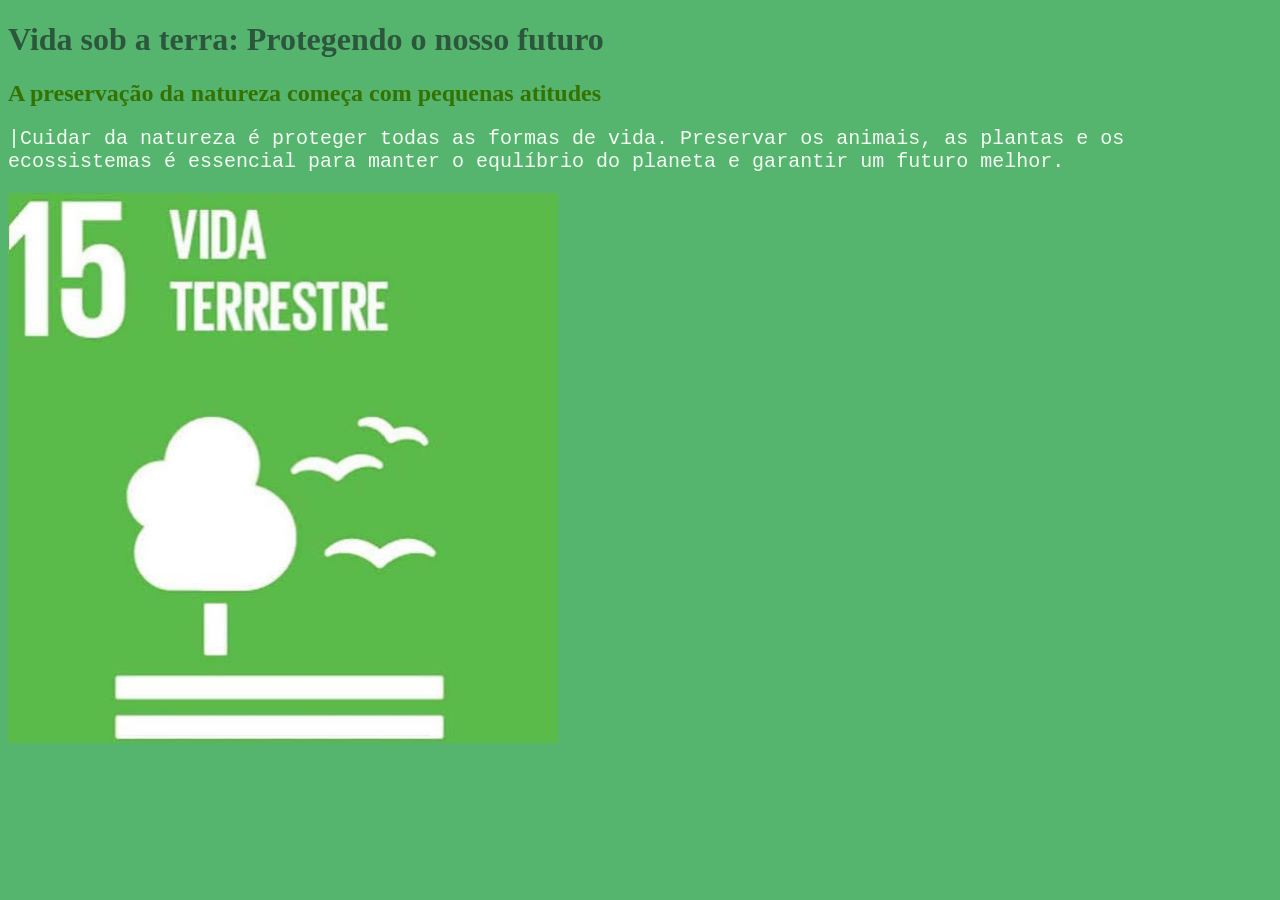
<file: desafio/index.html>
<!DOCTYPE html>
<html lang="en">
<head>
    <meta charset="UTF-8">
    <meta name="viewport" content="width=device-width, initial-scale=1.0">
    <title>vida sobe a terra</title> 
    <link rel= " stylesheet " href="style.css">
</head> 
<body>
   <h1>Vida sob a terra: Protegendo o nosso futuro</h1> 
   <h2> A preservação da natureza começa com  pequenas atitudes</h1>
   <p> |Cuidar da natureza é proteger todas as formas de vida. Preservar os animais, as plantas e os ecossistemas é essencial para manter o equlíbrio do planeta e garantir um futuro melhor.</p>
   <img src="ods 15.jpg" alt=" verde" width="550px">
</body>
</html>
</file>
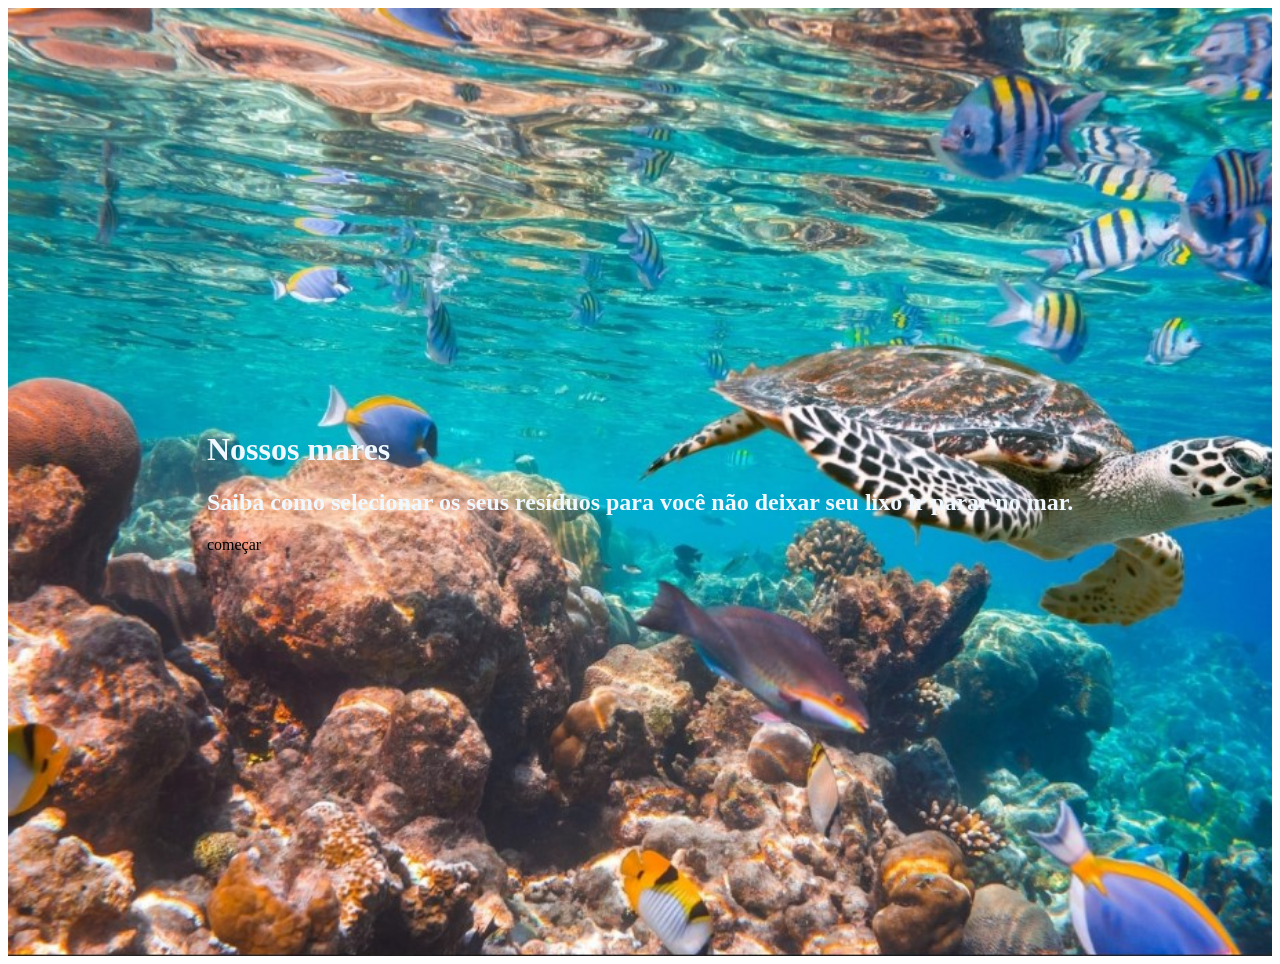
<file: desafio/desafio capa/index.html>
<!DOCTYPE html>
<html lang="en">

<head>
    <meta charset="UTF-8">
    <meta name="viewport" content="width=device-width, initial-scale=1.0">
    <title>Document</title>
    <link rel="stylesheet" href="stlye.css"> 
</head>

<body>
    <main class="capa">
        <div class="conteudo">
            <h1>Nossos mares</h1>
            <h2> Saiba como selecionar os seus resíduos para você não deixar seu lixo ir parar no mar.</h2>
            <a class="bot" href="#"></a>
            começar
        </div>
    </main>

</body>

</html>
</file>
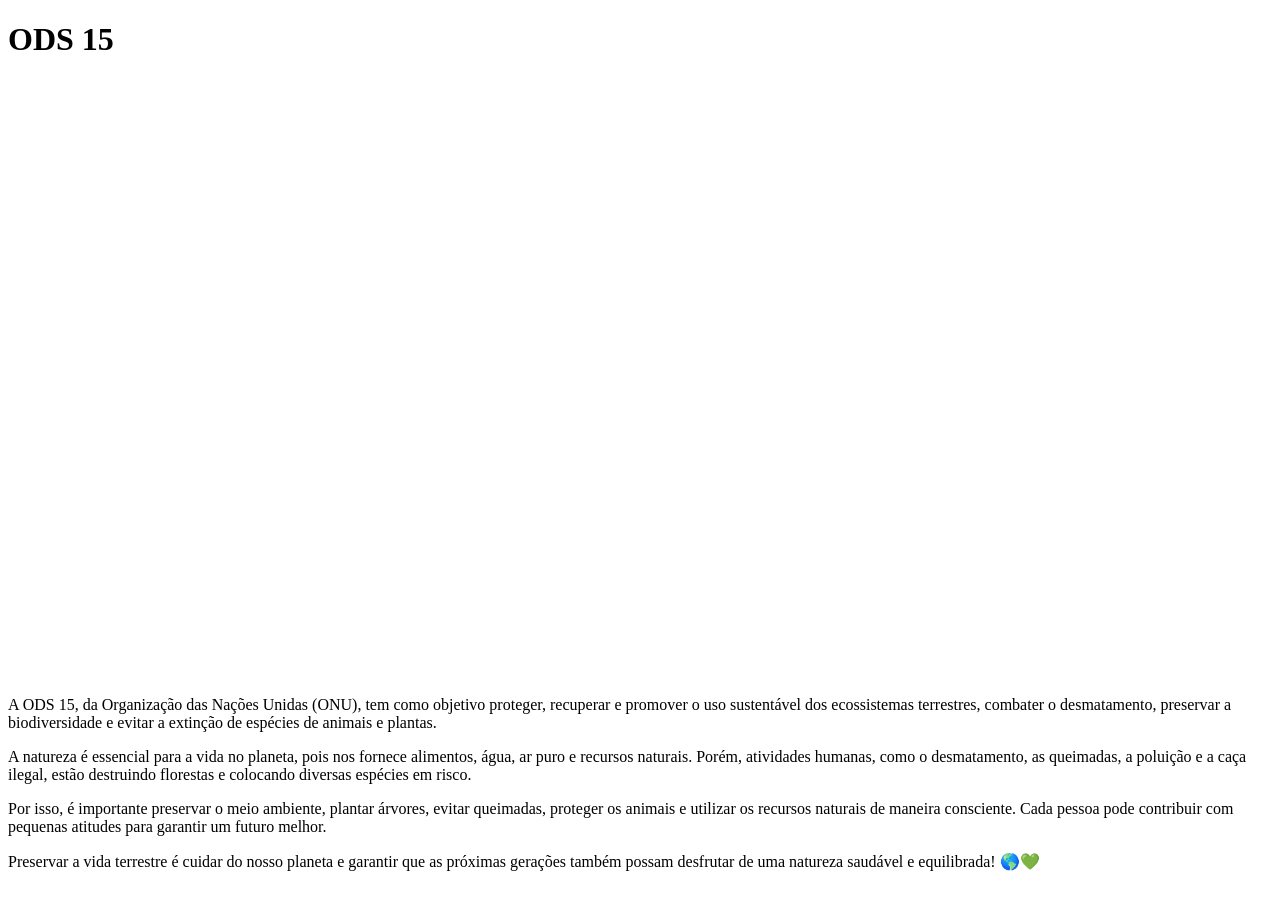
<file: desafio/desafio capa/aula 3 desafio 2/index.html>
<!DOCTYPE html>
<html lang="en">
<head>
    <meta charset="UTF-8">
    <meta name="viewport" content="width=device-width, initial-scale=1.0">
    <title>Document</title
         
    
  
</head>
<body>
<setction class="site"></setction>
    <h1> ODS 15</h1> 
  
    
</body><iframe width="1000" height="596" src="https://www.youtube.com/embed/2u0K5USJ6Lc" title="Sicredi e Smurfs | ODS 15 – Vida sobre a Terra" frameborder="0" allow="accelerometer; autoplay; clipboard-write; encrypted-media; gyroscope; picture-in-picture; web-share" referrerpolicy="strict-origin-when-cross-origin" allowfullscreen></iframe>
<div classe=" cr">
<p>A ODS 15, da Organização das Nações Unidas (ONU), tem como objetivo proteger, recuperar e promover o uso sustentável dos ecossistemas terrestres, combater o desmatamento, preservar a biodiversidade e evitar a extinção de espécies de animais e plantas.</p>
<P>A natureza é essencial para a vida no planeta, pois nos fornece alimentos, água, ar puro e recursos naturais. Porém, atividades humanas, como o desmatamento, as queimadas, a poluição e a caça ilegal, estão destruindo florestas e colocando diversas espécies em risco.
 <p>Por isso, é importante preservar o meio ambiente, plantar árvores, evitar queimadas, proteger os animais e utilizar os recursos naturais de maneira consciente. Cada pessoa pode contribuir com pequenas atitudes para garantir um futuro melhor.
<p>Preservar a vida terrestre é cuidar do nosso planeta e garantir que as próximas gerações também possam desfrutar de uma natureza saudável e equilibrada! 🌎💚
</div>

<htlm>
</file>
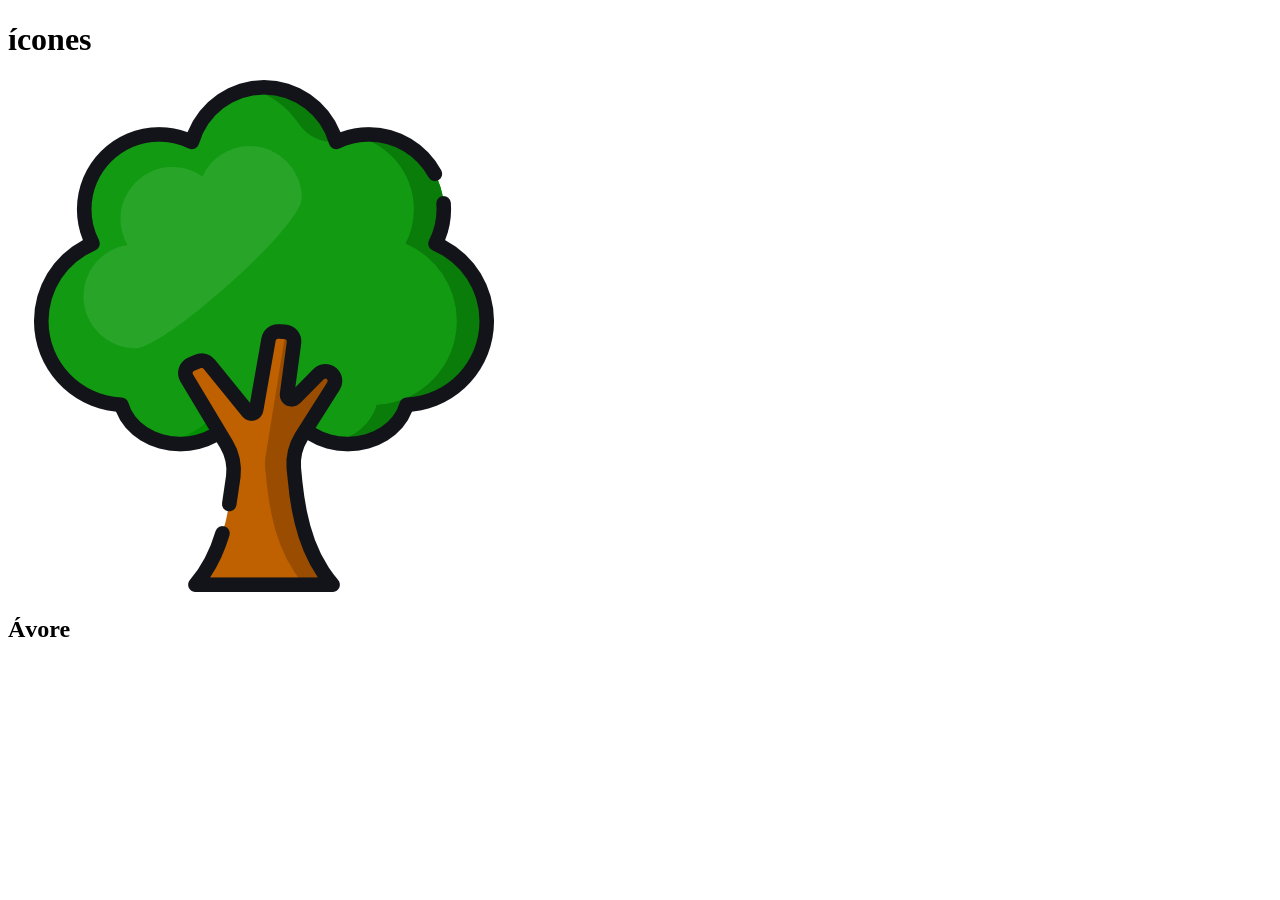
<file: desafio/desafio capa/aula 3 desafio 2/desafio 3 aula 3/index.html>
<!DOCTYPE html>
<html lang="en">
<head>
    <meta charset="UTF-8">
    <meta name="viewport" content="width=device-width, initial-scale=1.0">
    <title>Document</title>
     <link rel="stylesheet" href="stlye.css"> 

    
    
</head>
<body>
 <h1> ícones</h1>  
 
 <img id=" arvore"       src="tree.png" alt=" verde">
 <h2>Ávore</h2>
</body>
</html>
</file>
<file: desafio/style.css>
body {
    background-color: rgb(85, 180, 109);
    flex-wrap: var(background-color);
}

h1 {
    color: #2d573d;


}

h2 {
    color: #347202;
}

p {
    color: rgb(245, 255, 243);
    font-family: 'Courier New', Courier, monospace;
    font-size: 20px;
}
</file>
<file: desafio/desafio capa/stlye.css>
.capa {
    background-image: url("t.jpg");
    min-height: 100vh;
    padding: 24px;
    background-repeat: no-repeat;
    background-size: cover;
    background-position: center;
    display: flex;
    align-items: center;
    justify-content: center;
    align-content: center;

    p {
        text-align: center;
    }

    h1 {
        color: aliceblue
    }

    h2 {
        color: aliceblue
    }



}
</file>
<file: desafio/desafio capa/aula 3 desafio 2/desafio 3 aula 3/stlye.css>
#arvore{
width: 20px;
height: 20px;
}
</file>
